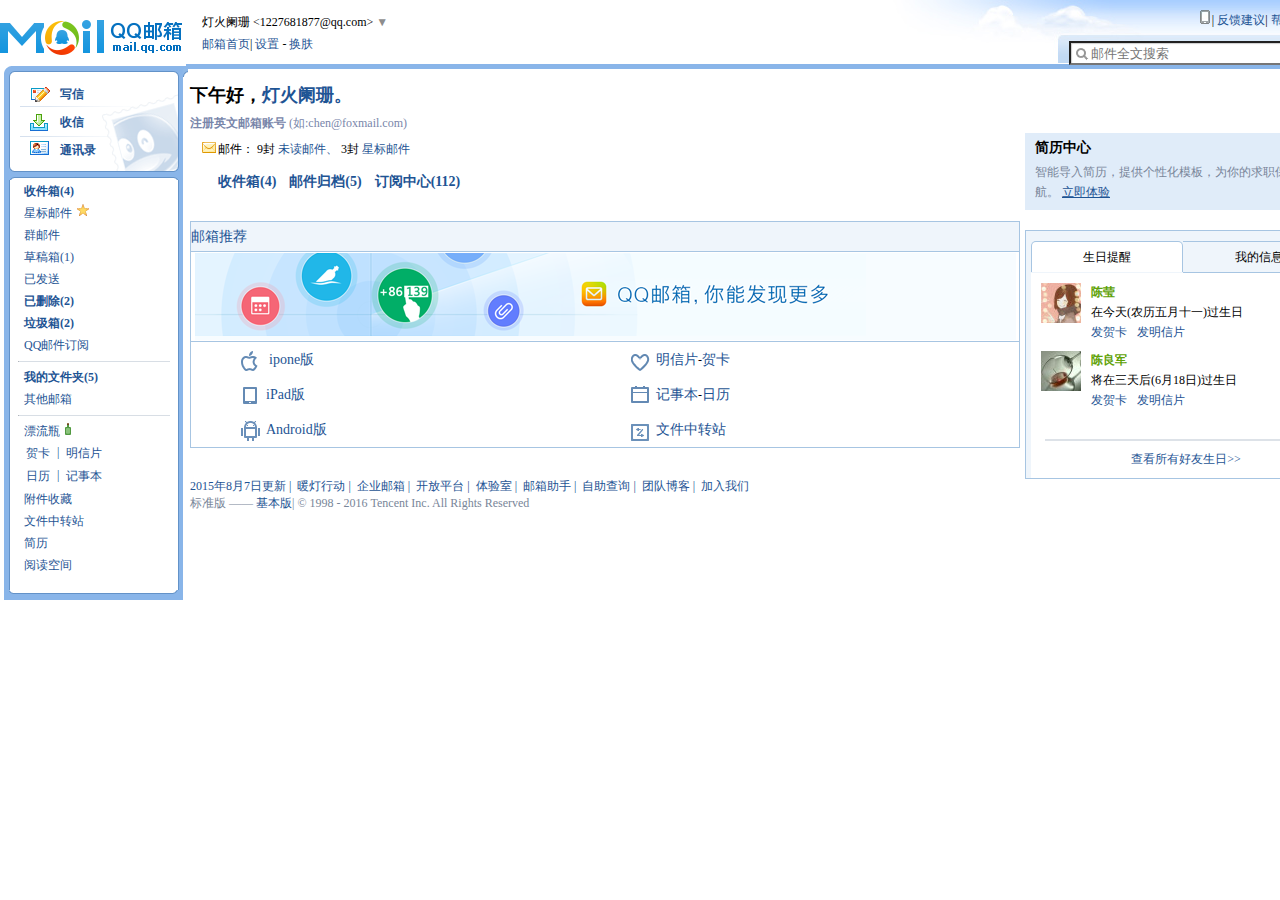
<file: index.html>
<!DOCTYPE html>
<html ng-app='myApp'>
<head>
	<title>qq邮箱</title>
	<meta charset="utf-8">
	<link rel="stylesheet" type="text/css" href="css/mail.css">
	<script src="libs/angular.min.js"></script>
	<script src="module/app.js"></script>
	<script type="text/javascript" src="libs/angular-ui-router.min.js"></script>
</head>
<body>
	<header class="clearfix">
		<div class="header-left clearfix">
			<div class="logo">
				<img src="images/logo.png">
			</div>
			<div class="user">
				<p class="user-name">	灯火阑珊
					<a href=""><1227681877@qq.com></a>
					<a  class="ask" href="" style="color: #8D8D8D;">▼</a>
					<div class="user-connect">
						<p class="user-connect-1">您的当前邮箱账号：</p>
						<p class="weight">1227681877@qq.com</p>
						<hr/>
						<p class="user-connect-2">拥有备用邮箱，来适用于不同用途。<br/>
						它们可以关联在一起，<br/>
						方便随意切换不同的邮箱。</p>
						<button>申请备用邮箱</button>
						<button>关联已有邮箱</button>
					</div>
				</p>
				<p>
					<a ui-sref='sy'>邮箱首页</a>|
					<a href="">设置 </a>-
					<a href="">换肤</a>
				</p>
			</div>
		</div>
		<div class="header-right">
			<span class="smallphone"></span>|
			<a href="">反馈建议</a>|
			<a href="">帮助中心</a>|
			<a href="">退出</a><br/>
			<div>
				<input type="text" placeholder="邮件全文搜索">
				<span></span>
				<p></p>
			</div>
		</div>
	</header>
	<div class="main row clearfix">
		<div class="col-md-3">
			<div class="main-left-up">
				<span class="main-left-top"></span>
				<div class="main-left">
					<a ui-sref='xx'><span class="write"></span>写信</a>
					<a ui-sref="sx"><span class="receive"></span>收信</a>
					<a ui-sref="txl"><span class="connect"></span>通讯录</a>
				</div>
			</div>
			<div class="main-left-down">
				<div class="main-left-down-alist">
					<a href="" class="weight">收件箱(4)</a>
					<a href="">星标邮件<span class="start"></span></a>
					<a href="">群邮件</a>
					<a href="">草稿箱(1)</a>
					<a href="">已发送</a>
					<a href="" class="weight">
						已删除(2)
					</a>
					<a href="" class="weight">
						垃圾箱(2)
					</a>
					<a href="">QQ邮件订阅</a>
					<hr/>
					<a href="" class="weight">我的文件夹(5)</a>
					<a href="">其他邮箱</a>
					<hr/>
					<a href="">漂流瓶<span class="cup"></span></a>
				</div>
				<div class="card clearfix">
					<a href="">贺卡&nbsp;</a>
					<a href="">|</a>
					<a href="">&nbsp;明信片</a>
					<a href="">日历&nbsp;</a>
					<a href="">|</a>
					<a href="">&nbsp;记事本</a>
				</div>
				<div class="text">
					<a href="">附件收藏</a>
					<a href="">文件中转站</a>
					<a href="">简历</a>
					<a href="">阅读空间</a>
				</div>
				<span class="main-left-bottom"></span>
			</div>
		</div>
		<div class="col-md-9">
			<div class="main-right-top">
				<span></span>
			</div>
			<div ui-view class="main-right-content">
			</div>
		</div>
	</div>

	
	<script type="text/javascript" src="libs/jquery-1.10.2.js"></script>
	<script type="text/javascript" src="module/mail.js"></script>
</body>
</html>
</file>
<file: css/mail.css>
@charset 'utf-8';
* {
  padding: 0;
  margin: 0;
}
body {
  font-size: 12px;
}
body .clearfix {
  zoom: 1;
}
body .clearfix:after {
  content: '';
  clear: both;
  display: table;
}
body li {
  list-style: none;
}
body .weight {
  font-weight: bold;
}
body header {
  width: 1348px;
}
body header .logo {
  float: left;
}
body header .logo img {
  margin-top: 20px;
}
body header .header-left {
  float: left;
}
body header .header-left .user {
  float: left;
  margin-left: 20px;
  padding-top: 14px;
}
body header .header-left .user .user-connect {
  position: absolute;
  left: 252px;
  top: 30px;
  width: 240px;
  height: 170px;
  display: none;
  padding: 10px 10px;
  border: 1px solid #A0A0A0;
  background-color: #fff;
}
body header .header-left .user .user-connect .user-connect-1 {
  color: #7B7B7B;
  margin: 0px 0px 8px 0px;
}
body header .header-left .user .user-connect hr {
  border-top: none;
  margin-top: 8px;
  margin-bottom: 20px;
}
body header .header-left .user .user-connect button {
  background-color: #F9F9F9;
  border: 1px solid #888888;
  border-radius: 4px;
  text-align: center;
  padding: 0px 8px;
  margin-top: 10px;
}
body header .header-left .user .user-connect .user-connect-2 {
  color: #7B7B7B;
  line-height: 22px;
}
body header .header-left .user .user-name {
  font-family: '微软雅黑';
  margin-bottom: 5px;
  width: 220px;
}
body header .header-left .user .user-name a {
  color: #000;
}
body header .header-left .user a {
  text-decoration: none;
  color: #1e5494;
}
body header .header-right {
  float: right;
  background-image: url(../images/top_bg.jpg);
  width: 463px;
  height: 66px;
  text-align: right;
}
body header .header-right .smallphone {
  display: inline-block;
  background-image: url(../images/icon.png);
  background-position: -120px 10px;
  width: 20px;
  background-repeat: no-repeat;
  height: 24px;
}
body header .header-right a {
  color: #1e5494;
  text-decoration: none;
}
body header .header-right div {
  position: relative;
}
body header .header-right div input {
  width: 270px;
  height: 20px;
  margin: 12px 5px 0px 0px;
  text-indent: 20px;
  box-shadow: 1px 1px 1px  #ccc inset;
}
body header .header-right div span {
  background-image: url(../images/smartsearch.png);
  background-position: 0px 0px;
  display: block;
  width: 20px;
  height: 30px;
  position: absolute;
  left: 184px;
  top: 14px;
}
body header .header-right div p {
  background-image: url(../images/smartsearch.png);
  background-position: -30px 0px;
  display: block;
  width: 20px;
  height: 30px;
  position: absolute;
  left: 444px;
  top: 14px;
}
body .main {
  width: 1348px;
}
body .main .col-md-3 {
  float: left;
}
body .main .col-md-3 .main-left-up .main-left-top {
  background-image: url(../images/topline.gif);
  background-repeat: no-repeat;
  background-position: -180px 0px;
  width: 190px;
  height: 12px;
  display: block;
}
body .main .col-md-3 .main-left-up .main-left {
  background-image: url(../images/nav_bg.gif);
  background-repeat: no-repeat;
  background-position: 4px 0px;
  width: 184px;
  height: 102px;
}
body .main .col-md-3 .main-left-up .main-left a {
  width: 150px;
  height: 20px;
  margin-left: 20px;
  padding: 4px 0;
  line-height: 25px;
  text-decoration: none;
  color: #1e5494;
  display: block;
  text-indent: 10px;
  font-weight: bold;
}
body .main .col-md-3 .main-left-up .main-left a span {
  background-image: url(../images/mail2757b6.png);
  width: 20px;
  height: 20px;
  margin-right: 10px;
  display: inline-block;
  vertical-align: middle;
}
body .main .col-md-3 .main-left-up .main-left a .write {
  background-position: 0px 0px;
}
body .main .col-md-3 .main-left-up .main-left a .receive {
  background-position: 0px -32px;
}
body .main .col-md-3 .main-left-up .main-left a .connect {
  background-position: 0px -65px;
}
body .main .col-md-3 .main-left-up .main-left a:hover {
  background-color: #E1EDF9;
}
body .main .col-md-3 .main-left-down {
  width: 180px;
  height: 420px;
  position: relative;
  margin-left: 4px;
  background-image: url(../images/topline.gif);
  background-position: 0px 0px;
}
body .main .col-md-3 .main-left-down .weight {
  font-weight: bold;
}
body .main .col-md-3 .main-left-down .main-left-down-alist a {
  display: inline-block;
  text-decoration: none;
  color: #1e5494;
  width: 150px;
  height: 22px;
  line-height: 22px;
  margin-left: 10px;
  padding-left: 10px;
}
body .main .col-md-3 .main-left-down .main-left-down-alist a .start {
  background-image: url(../images/mail2757b6.png);
  background-position: -186px -175px;
  margin-left: 1px;
  width: 16px;
  height: 14px;
  display: inline-block;
}
body .main .col-md-3 .main-left-down .main-left-down-alist a .cup {
  background-image: url(../images/mail2757b6.png);
  background-position: 0px -190px;
  margin-left: 5px;
  width: 16px;
  height: 14px;
  display: inline-block;
}
body .main .col-md-3 .main-left-down .main-left-down-alist a:hover {
  background-color: #E1EDF9;
}
body .main .col-md-3 .main-left-down .main-left-down-alist hr {
  border-top: none;
  color: #D8DEE5;
  display: block;
  border-color: #D8DEE5;
  margin: 0 auto;
  margin-top: 5px;
  margin-bottom: 4px;
  width: 150px;
}
body .main .col-md-3 .main-left-down .card {
  margin-left: 20px;
  width: 90px;
}
body .main .col-md-3 .main-left-down .card a {
  text-decoration: none;
  color: #1e5494;
  float: left;
  margin: 3px 2px;
}
body .main .col-md-3 .main-left-down .card a:hover {
  background-color: #E0ECF9;
}
body .main .col-md-3 .main-left-down .text a {
  display: inline-block;
  text-decoration: none;
  color: #1e5494;
  width: 150px;
  height: 22px;
  line-height: 22px;
  margin-left: 10px;
  padding-left: 10px;
}
body .main .col-md-3 .main-left-down .text a:hover {
  background-color: #E0ECF9;
}
body .main .col-md-3 .main-left-down .main-left-bottom {
  background-image: url(../images/topline.gif);
  background-position: -190px -14px;
  width: 173px;
  height: 20px;
  background-repeat: no-repeat;
  display: block;
  margin-top: 14px;
  margin-left: 5px;
}
body .main .col-md-9 {
  float: left;
}
body .main .col-md-9 .main-right-top {
  width: 1128px;
  margin-top: -8px;
}
body .main .col-md-9 .main-right-top span {
  background-image: url(../images/nav_bg.gif);
  width: 1158px;
  height: 6px;
  margin-left: -4px;
  margin-top: -19px;
  display: inline-block;
  background-position: 0px -114px;
}
body .main .col-md-9 .main-right-content a {
  text-decoration: none;
  color: #1e5494;
}
body .main .col-md-9 .main-right-content a:hover {
  text-decoration: underline;
}
body .main .col-md-9 .main-right-content .main-content-left {
  width: 830px;
  float: left;
}
body .main .col-md-9 .main-right-content .main-content-left .hello {
  margin-top: 10px;
  margin-bottom: 8px;
}
body .main .col-md-9 .main-right-content .main-content-left .English {
  color: #7986AA;
}
body .main .col-md-9 .main-right-content .main-content-left .mail {
  margin-top: 8px;
}
body .main .col-md-9 .main-right-content .main-content-left .mail .mail_pic {
  width: 28px;
  height: 13px;
  display: inline-block;
  background-position: -20px -33px;
  background-image: url(../images/mail2757b6.png);
}
body .main .col-md-9 .main-right-content .main-content-left .mail-gd {
  margin: 15px 0px 30px 28px;
}
body .main .col-md-9 .main-right-content .main-content-left .mail-gd a {
  font-size: 14px;
  display: inline-block;
  margin-right: 10px;
}
body .main .col-md-9 .main-right-content .main-content-left .mail_tj {
  border: 1px solid #A7C5E2;
  margin-bottom: 30px;
}
body .main .col-md-9 .main-right-content .main-content-left .mail_tj h3 {
  background-color: #EFF5FB;
  border-bottom: 1px solid #A7C5E2;
  padding: 5px 0px;
  font-weight: normal;
}
body .main .col-md-9 .main-right-content .main-content-left .mail_tj div {
  width: 821px;
  margin: 1px 4px;
  background-color: #F7FCFF;
}
body .main .col-md-9 .main-right-content .main-content-left .mail_tj ul {
  border-top: 1px solid #A7C5E2;
}
body .main .col-md-9 .main-right-content .main-content-left .mail_tj ul li {
  float: left;
  width: 340px;
  height: 35px;
  line-height: 35px;
  margin: 0px 0px 0px 50px;
}
body .main .col-md-9 .main-right-content .main-content-left .mail_tj ul li a {
  font-size: 14px;
}
body .main .col-md-9 .main-right-content .main-content-left .mail_tj ul li span {
  width: 20px;
  height: 20px;
  margin-right: 5px;
  line-height: 20px;
  display: inline-block;
  vertical-align: middle;
  background-image: url(../images/newicon.png);
}
body .main .col-md-9 .main-right-content .main-content-left .mail_tj ul li .icon1 {
  background-position: 0px 0px;
}
body .main .col-md-9 .main-right-content .main-content-left .mail_tj ul li .icon2 {
  background-position: 0px -31px;
}
body .main .col-md-9 .main-right-content .main-content-left .mail_tj ul li .icon3 {
  background-position: 0px -63px;
}
body .main .col-md-9 .main-right-content .main-content-left .mail_tj ul li .icon4 {
  background-position: 0px -96px;
}
body .main .col-md-9 .main-right-content .main-content-left .mail_tj ul li .icon5 {
  background-position: 0px -125px;
}
body .main .col-md-9 .main-right-content .main-content-left .mail_tj ul li .icon6 {
  background-position: 0px -158px;
}
body .main .col-md-9 .main-right-content .main-content-left .banquan .join {
  color: #1e5494;
  margin-top: 10px;
}
body .main .col-md-9 .main-right-content .main-content-left .banquan .join a {
  color: #1e5494;
}
body .main .col-md-9 .main-right-content .main-content-left .banquan .banben {
  color: #798699;
}
body .main .col-md-9 .main-right-content .main-content-right {
  float: left;
  width: 310px;
  margin-left: 5px;
}
body .main .col-md-9 .main-right-content .main-content-right .jlzx {
  margin-top: 60px;
  margin-bottom: 20px;
  background-color: #E0ECF9;
  padding: 5px 13px 8px 10px;
}
body .main .col-md-9 .main-right-content .main-content-right .jlzx p {
  margin-top: 5px;
}
body .main .col-md-9 .main-right-content .main-content-right .jlzx p span {
  color: #798699;
  line-height: 20px;
}
body .main .col-md-9 .main-right-content .main-content-right .jlzx p a {
  text-decoration: underline;
}
body .main .col-md-9 .main-right-content .main-content-right .tips {
  width: 310px;
  padding: 10px 5px;
  padding-bottom: 0px;
  background-color: #EFF5FB;
  border: 1px solid #A7C5E2;
}
body .main .col-md-9 .main-right-content .main-content-right .tips .birth {
  width: 150px;
  display: inline-block;
  height: 30px;
  line-height: 30px;
  text-align: center;
  background-color: #fff;
  border: 1px solid #A7C5E2;
  border-bottom: transparent;
  border-radius: 5px;
  border-bottom-left-radius: 0px;
  border-bottom-right-radius: 0px;
}
body .main .col-md-9 .main-right-content .main-content-right .tips .message {
  width: 152px;
  border: 1px solid #A7C5E2;
  border-left: none;
  margin-left: -3px;
  text-align: center;
  display: inline-block;
  height: 30px;
  line-height: 30px;
  background-color: #EFF5FB;
  border-radius: 0px;
  border-top-right-radius: 8px;
}
body .main .col-md-9 .main-right-content .main-content-right .tips .birthday {
  background-color: #fff;
}
body .main .col-md-9 .main-right-content .main-content-right .tips .birthday .one {
  margin-left: 10px;
  padding-top: 10px;
}
body .main .col-md-9 .main-right-content .main-content-right .tips .birthday .one img,
body .main .col-md-9 .main-right-content .main-content-right .tips .birthday .one p {
  float: left;
}
body .main .col-md-9 .main-right-content .main-content-right .tips .birthday .one p {
  margin-left: 10px;
}
body .main .col-md-9 .main-right-content .main-content-right .tips .birthday .one p span {
  display: block;
  margin-bottom: 3px;
}
body .main .col-md-9 .main-right-content .main-content-right .tips .birthday .one p .name {
  color: #5FA207;
  line-height: 18px;
  margin-bottom: 3px;
}
body .main .col-md-9 .main-right-content .main-content-right .tips .birthday .one p a {
  margin-right: 10px;
}
body .main .col-md-9 .main-right-content .main-content-right .tips .birthday hr {
  border-top: none;
  width: 280px;
  margin: 0 auto;
  margin-top: 30px;
  border: 1px solid  #DDE2E8;
}
body .main .col-md-9 .main-right-content .main-content-right .tips .birthday .all {
  display: block;
  width: 310px;
  text-align: center;
  padding: 10px 0px;
}
body .main .col-md-9 .main-right-content .xx {
  width: 1155px;
}
body .main .col-md-9 .main-right-content .xx .xx-1 {
  margin-top: 6px;
}
body .main .col-md-9 .main-right-content .xx .xx-1 li {
  float: left;
  width: 110px;
  height: 30px;
  line-height: 30px;
  border-top-left-radius: 5px;
  border-top-right-radius: 5px;
  background-color: #E0ECF9;
  text-align: center;
  font-size: 14px;
  font-weight: bold;
  margin-right: 3px;
}
body .main .col-md-9 .main-right-content .xx .xx-1 #xx-active {
  background-color: #C1D9F3;
}
body .main .col-md-9 .main-right-content .xx .xx-2 {
  background-color: #C1D9F3;
  width: 100%;
  padding-bottom: 8px;
}
body .main .col-md-9 .main-right-content .xx .xx-2 .xx-2-send {
  padding-top: 5px;
  float: left;
}
body .main .col-md-9 .main-right-content .xx .xx-2 .xx-2-send button {
  height: 26px;
  padding: 3px 9px;
  background-color: #F1F1F1;
  border: 1px solid #888888;
  font-size: 12px;
  border-radius: 5px;
}
body .main .col-md-9 .main-right-content .xx .xx-2 .xx-2-see {
  float: right;
}
body .main .col-md-9 .main-right-content .xx .xx-2 .xx-2-see a {
  margin-top: 10px;
  display: inline-block;
  margin-right: 8px;
}
body .main .col-md-9 .main-right-content .xx .main-xx {
  width: 100%;
}
body .main .col-md-9 .main-right-content .xx .main-xx .main-xx-left {
  width: 920px;
  padding-left: 30px;
  float: left;
  background-color: #EFF5FB;
}
body .main .col-md-9 .main-right-content .xx .main-xx .main-xx-left .input1 {
  width: 860px;
  height: 22px;
}
body .main .col-md-9 .main-right-content .xx .main-xx .main-xx-left .send {
  padding: 5px 0px 15px 0px;
  width: 860px;
  color: #1E5494;
}
body .main .col-md-9 .main-right-content .xx .main-xx .main-xx-left .add {
  color: #1E5494;
  padding-top: 5px;
}
body .main .col-md-9 .main-right-content .xx .main-xx .main-xx-left .add span {
  background-image: url(../images/compose.png);
  width: 16px;
  height: 20px;
  display: inline-block;
  vertical-align: middle;
}
body .main .col-md-9 .main-right-content .xx .main-xx .main-xx-left .add .add1 {
  background-position: 0px 0px;
}
body .main .col-md-9 .main-right-content .xx .main-xx .main-xx-left .add .add2 {
  background-position: -1px -478px;
}
body .main .col-md-9 .main-right-content .xx .main-xx .main-xx-left .add .add3 {
  background-position: -1px -24px;
}
body .main .col-md-9 .main-right-content .xx .main-xx .main-xx-left .add .add4 {
  background-position: -1px -72px;
}
body .main .col-md-9 .main-right-content .xx .main-xx .main-xx-left .add .add6 {
  background-image: url(../images/compose2.png);
  background-position: 0px -623px;
}
body .main .col-md-9 .main-right-content .xx .main-xx .main-xx-left .add .add7 {
  background-position: 0px -287px;
}
body .main .col-md-9 .main-right-content .xx .main-xx .main-xx-left .add .add8 {
  background-position: 0px -95px;
}
body .main .col-md-9 .main-right-content .xx .main-xx .main-xx-left .add .add9 {
  background-image: url(../images/compose2.png);
  background-position: 0px -667px;
}
body .main .col-md-9 .main-right-content .xx .main-xx .main-xx-left .add .add10 {
  background-position: 0px -167px;
}
body .main .col-md-9 .main-right-content .xx .main-xx .main-xx-left .add .add5 {
  background-image: url(../images/compose2.png);
  background-position: 0px -646px;
  width: 10px;
}
body .main .col-md-9 .main-right-content .xx .main-xx .main-xx-left .input2 {
  width: 860px;
  height: 262px;
  margin-bottom: 10px;
}
body .main .col-md-9 .main-right-content .xx .main-xx .main-xx-left .xx-qqmail {
  text-decoration: none;
  position: relative;
}
body .main .col-md-9 .main-right-content .xx .main-xx .main-xx-left .xx-qqmail .xx-name {
  font-weight: bold;
  color: #000;
  font-size: 13px;
}
body .main .col-md-9 .main-right-content .xx .main-xx .main-xx-left .xx-qqmail .xx-mail {
  color: #000;
}
body .main .col-md-9 .main-right-content .xx .main-xx .main-xx-left .xx-qqmail .xx-qqmail-more {
  color: #798699;
  font-size: 10px;
  display: inline-block;
}
body .main .col-md-9 .main-right-content .xx .main-xx .main-xx-left .xx-qqmail .qqmail-more {
  position: absolute;
  border: 1px solid #A7A7A7;
  width: 210px;
  height: 60px;
  background-color: #fff;
  top: -64px;
  left: 0px;
  display: none;
  border-radius: 4px;
}
body .main .col-md-9 .main-right-content .xx .main-xx .main-xx-left .xx-qqmail .qqmail-more hr {
  width: 190px;
  border-top: none;
  margin: 0 auto;
}
body .main .col-md-9 .main-right-content .xx .main-xx .main-xx-left .xx-qqmail .qqmail-more .qqnum {
  color: #fff;
  width: 210px;
  margin: 6px 0px 4px 0px;
  text-indent: 10px;
  background-color: #3470CC;
}
body .main .col-md-9 .main-right-content .xx .main-xx .main-xx-left .xx-qqmail .qqmail-more .qqname {
  padding: 8px 0px;
  margin: 0 auto;
  width: 150px;
}
body .main .col-md-9 .main-right-content .xx .main-xx .main-xx-left .xx-qqmail .qqmail-more .qqname .qq-name {
  color: #000;
}
body .main .col-md-9 .main-right-content .xx .main-xx .main-xx-left .xx-qqmail .qqmail-more .qqname .qq-name2 {
  color: #7B7B7B;
}
body .main .col-md-9 .main-right-content .xx .main-xx .main-xx-left .xx-qqmail .qqmail-more .qqname .qq-name3 {
  color: #1E5494;
}
body .main .col-md-9 .main-right-content .xx .main-xx .main-xx-left .xx-qqmail .qqmail-more .qqname .qq-name3:hover {
  text-decoration: underline;
}
body .main .col-md-9 .main-right-content .xx .main-xx .main-xx-left .xx-qqmail .xx-qqmail-more:hover + .qqmail-more {
  display: block;
}
body .main .col-md-9 .main-right-content .xx .main-xx .main-xx-left .xx-other {
  color: #000;
  display: inline-block;
  margin-left: 15px;
}
body .main .col-md-9 .main-right-content .xx .main-xx .main-xx-left .xx-qqmail:hover {
  text-decoration: none;
}
body .main .col-md-9 .main-right-content .xx .main-xx .main-xx-left .zhengwen {
  vertical-align: top;
}
body .main .col-md-9 .main-right-content .xx .main-xx .main-xx-right {
  width: 195px;
  height: 408px;
  float: left;
  padding-right: 10px;
  background-color: #EFF5FB;
}
body .main .col-md-9 .main-right-content .xx .main-xx .main-xx-right .xx-righ-list {
  border: 1px solid #7F9DB9;
  background-color: #fff;
}
body .main .col-md-9 .main-right-content .xx .main-xx .main-xx-right .xx-righ-list .list-top a {
  width: 95px;
  height: 25px;
  text-align: center;
  line-height: 25px;
  display: inline-block;
  background-color: #fff;
}
body .main .col-md-9 .main-right-content .xx .main-xx .main-xx-right .xx-righ-list .list-top #list-txl {
  font-weight: bold;
  width: 94.5px;
  margin-left: -2px;
  background-color: #E7F0F8;
  border-left: 1px solid #7F9DB9;
}
body .main .col-md-9 .main-right-content .xx .main-xx .main-xx-right .xx-righ-list .list-search input {
  width: 175px;
  margin: 5px 7px;
  height: 22px;
  text-indent: 5px;
  border: 1px solid #7C7C7C;
}
body .main .col-md-9 .main-right-content .xx .main-xx .main-xx-right .xx-righ-list .list-people {
  background-color: #EFF5FB;
  padding: 5px 10px;
  border-top: 1px solid #CCCCCC;
  border-bottom: 1px solid #D3E1F0;
}
body .main .col-md-9 .main-right-content .xx .main-xx .main-xx-right .xx-righ-list .list-people a {
  margin-left: 85px;
  display: inline-block;
}
body .main .col-md-9 .main-right-content .xx .main-xx .main-xx-right .xx-righ-list .people-list {
  padding: 10px 0px;
}
body .main .col-md-9 .main-right-content .xx .main-xx .main-xx-right .xx-righ-list .people-list li {
  width: 130px;
  height: 22px;
  line-height: 22px;
}
body .main .col-md-9 .main-right-content .xx .main-xx .main-xx-right .xx-righ-list .people-list li a {
  color: #6B496B;
  width: 100%;
  padding: 0px 30px;
  display: inline-block;
}
body .main .col-md-9 .main-right-content .xx .main-xx .main-xx-right .xx-righ-list .people-list li a:hover {
  background-color: #FFEEC2;
  text-decoration: none;
}
body .main .col-md-9 .main-right-content .xx .main-xx .main-xx-right .xx-righ-list .qqfriends {
  display: block;
  background-color: #EFF5FB;
  padding: 5px 10px;
  width: 172px;
  border-bottom: 1px solid #D3E1F0;
}
body .main .col-md-9 .main-right-content .xx .main-xx .main-xx-right .xx-righ-list .qqfriends-list {
  padding-bottom: 2px;
}
body .main .col-md-9 .main-right-content .xx .main-xx .main-xx-right .xx-righ-list .qqfriends-list p {
  font-weight: bold;
  padding: 3px 20px;
  width: 160px;
}
body .main .col-md-9 .main-right-content .xx .xx-footer {
  width: 99%;
  background-color: #C1D9F3;
  padding: 5px 0px;
  padding-left: 10px;
}
body .main .col-md-9 .main-right-content .xx .xx-footer button {
  height: 26px;
  padding: 3px 9px;
  background-color: #F1F1F1;
  border: 1px solid #888888;
  font-size: 12px;
  border-radius: 5px;
}
</file>
